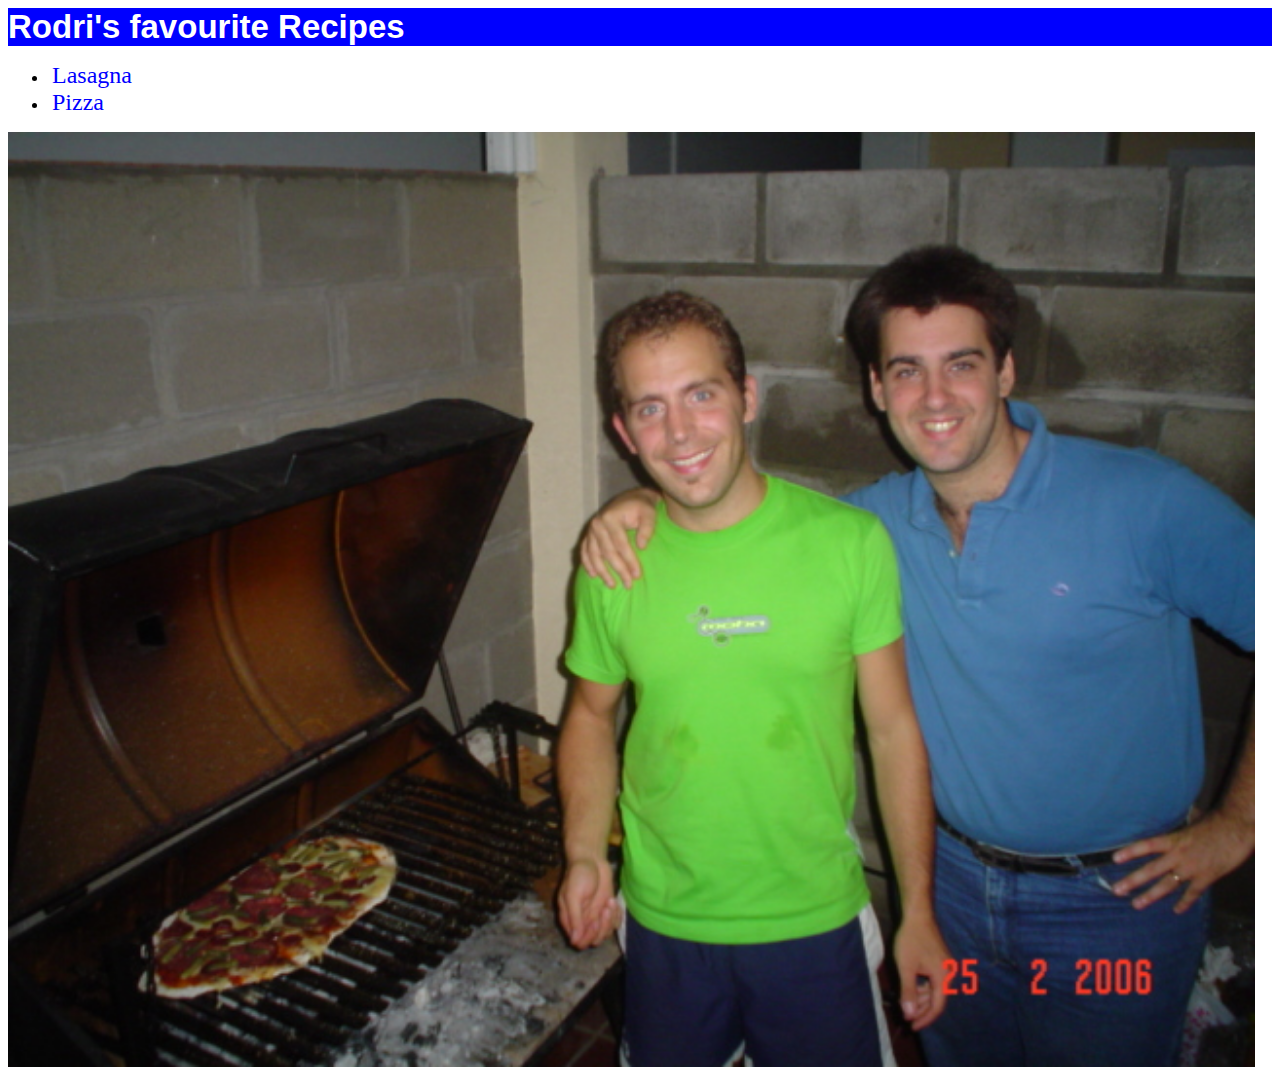
<file: index.html>
<!DOCTYPE html>
<html lang="en">
    <head>
        <meta charset="UTF-8">
        <title>Rodri's Best Recipes</title>
        <link rel="stylesheet" href="styles.css">
       
    </head>
    <body>
        <div class="title main"> Rodri's favourite Recipes </div>
        <ul>
            <li><a class="recipe" href="recipes/lasagna.html">Lasagna</a></li>
            <li><a class="recipe" href="recipes/pizza.html">Pizza</a></li>
         </ul>
        <div class="img-main">
          <img src="images/tordo pizza.jpg" alt="Rodri cocinando pizza a la parrilla con su amigo el Tordo">
        </div>
        
                
    </body>

</html>
</file>
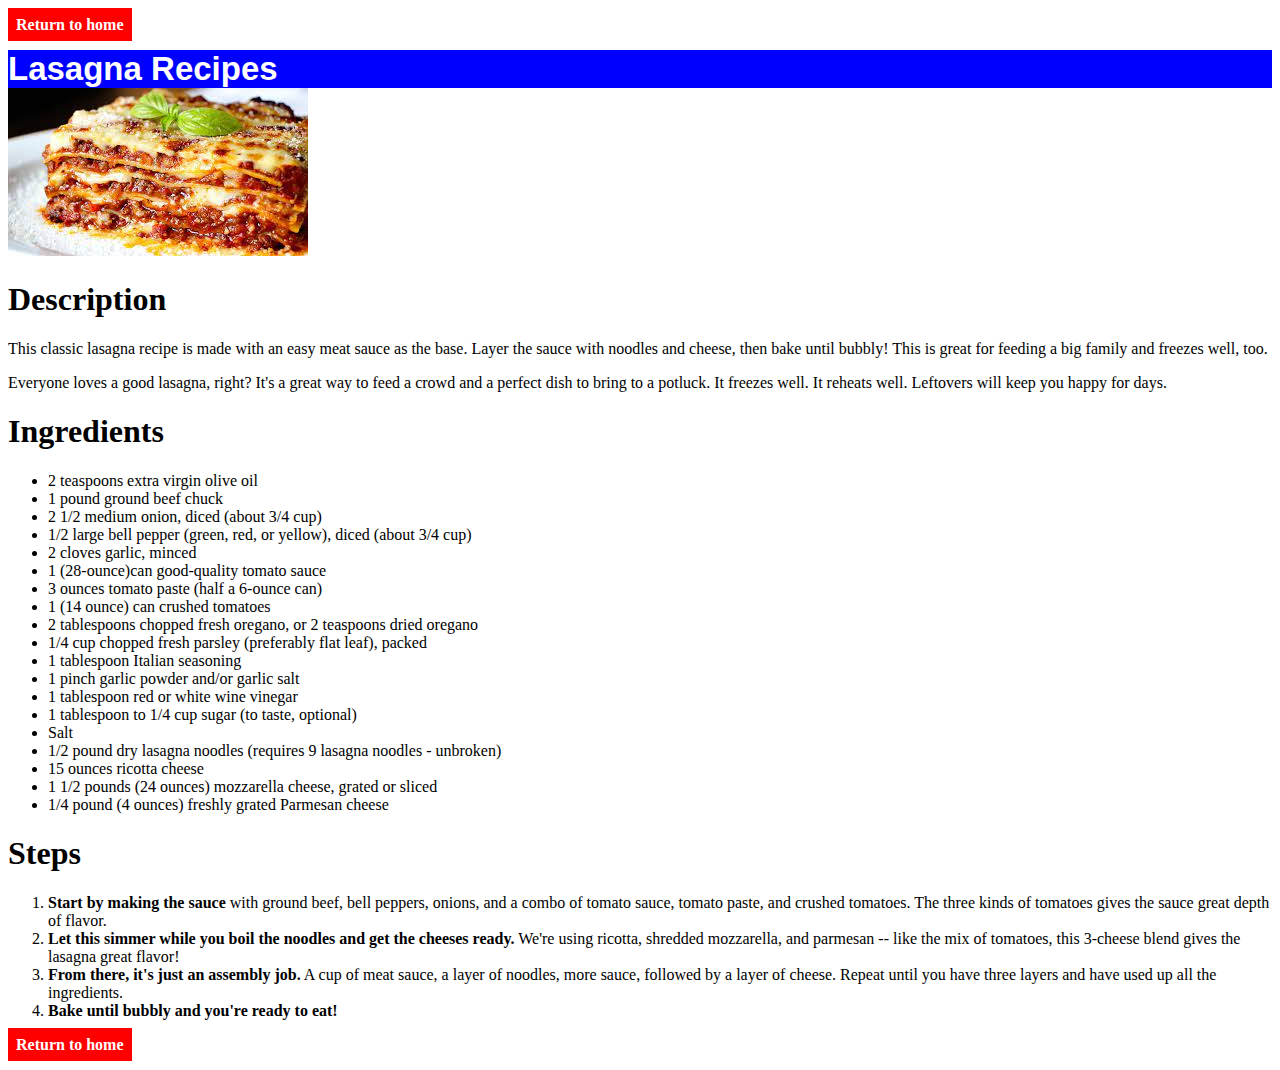
<file: recipes/lasagna.html>
<!DOCTYPE html>
<html lang="en">
    <head>
        <meta charset="UTF-8">
        <title>Lasagna Recipe</title>
        <link rel="stylesheet" href="../styles.css">

    </head>
    <body>
        <div>
            <p><a class="navbox" href="../index.html">Return to home</a></p>
        </div>
        <div class="title main"> Lasagna Recipes </div>

        <img src="../images/lasagna.jpeg">
        <h1>Description</h1>
        <p>This classic lasagna recipe is made with an easy meat sauce as the base. Layer the sauce with noodles and cheese, then bake until bubbly! This is great for feeding a big family and freezes well, too.</p>
        <p>Everyone loves a good lasagna, right? It's a great way to feed a crowd and a perfect dish to bring to a potluck. It freezes well. It reheats well. Leftovers will keep you happy for days.</p>    
        
        <h1>Ingredients</h1>
        <ul>
            <li>2 teaspoons extra virgin olive oil</li>
            <li>1 pound ground beef chuck</li>
            <li>2 1/2 medium onion, diced (about 3/4 cup)</li>
            <li>1/2 large bell pepper (green, red, or yellow), diced (about 3/4 cup)</li>
            <li>2 cloves garlic, minced</li>
            <li>1 (28-ounce)can good-quality tomato sauce
            </li>
            <li>3 ounces tomato paste (half a 6-ounce can)
            </li>
            <li>1 (14 ounce) can crushed tomatoes
            </li>
            <li>2 tablespoons chopped fresh oregano, or 2 teaspoons dried oregano</li>
            <li>1/4 cup chopped fresh parsley (preferably flat leaf), packed</li>
            <li>1 tablespoon Italian seasoning</li>
            <li>1 pinch garlic powder and/or garlic salt</li>
            <li>1 tablespoon red or white wine vinegar</li>
            <li>1 tablespoon to 1/4 cup sugar (to taste, optional)</li>
            <li>Salt</li>
            <li>1/2 pound dry lasagna noodles (requires 9 lasagna noodles - unbroken)</li>
            <li>15 ounces ricotta cheese</li>
            <li>1 1/2 pounds (24 ounces) mozzarella cheese, grated or sliced</li>
            <li>1/4 pound (4 ounces) freshly grated Parmesan cheese</li>
        </ul>
        <h1>Steps</h1>
        <ol>
            <li><b>Start by making the sauce</b> with ground beef, bell peppers, onions,
                and a combo of tomato sauce, tomato paste, and crushed tomatoes.
                The three kinds of tomatoes gives the sauce great depth of flavor.</li>
            <li><b>Let this simmer while you boil the noodles and get the cheeses ready.</b> We're using ricotta, shredded mozzarella, and parmesan -- like the mix of tomatoes, this 3-cheese blend gives the lasagna great flavor!</li>    
            <li><b>From there, it's just an assembly job.</b> A cup of meat sauce, a layer of noodles, more sauce, followed by a layer of cheese. Repeat until you have three layers and have used up all the ingredients.</li>    
            <li><b>Bake until bubbly and you're ready to eat!</b></li>
        </ol>
        
        <div>
            <p><a class="navbox" href="../index.html">Return to home</a></p>
        </div>
    

        
    
    </body>



</html>
</file>
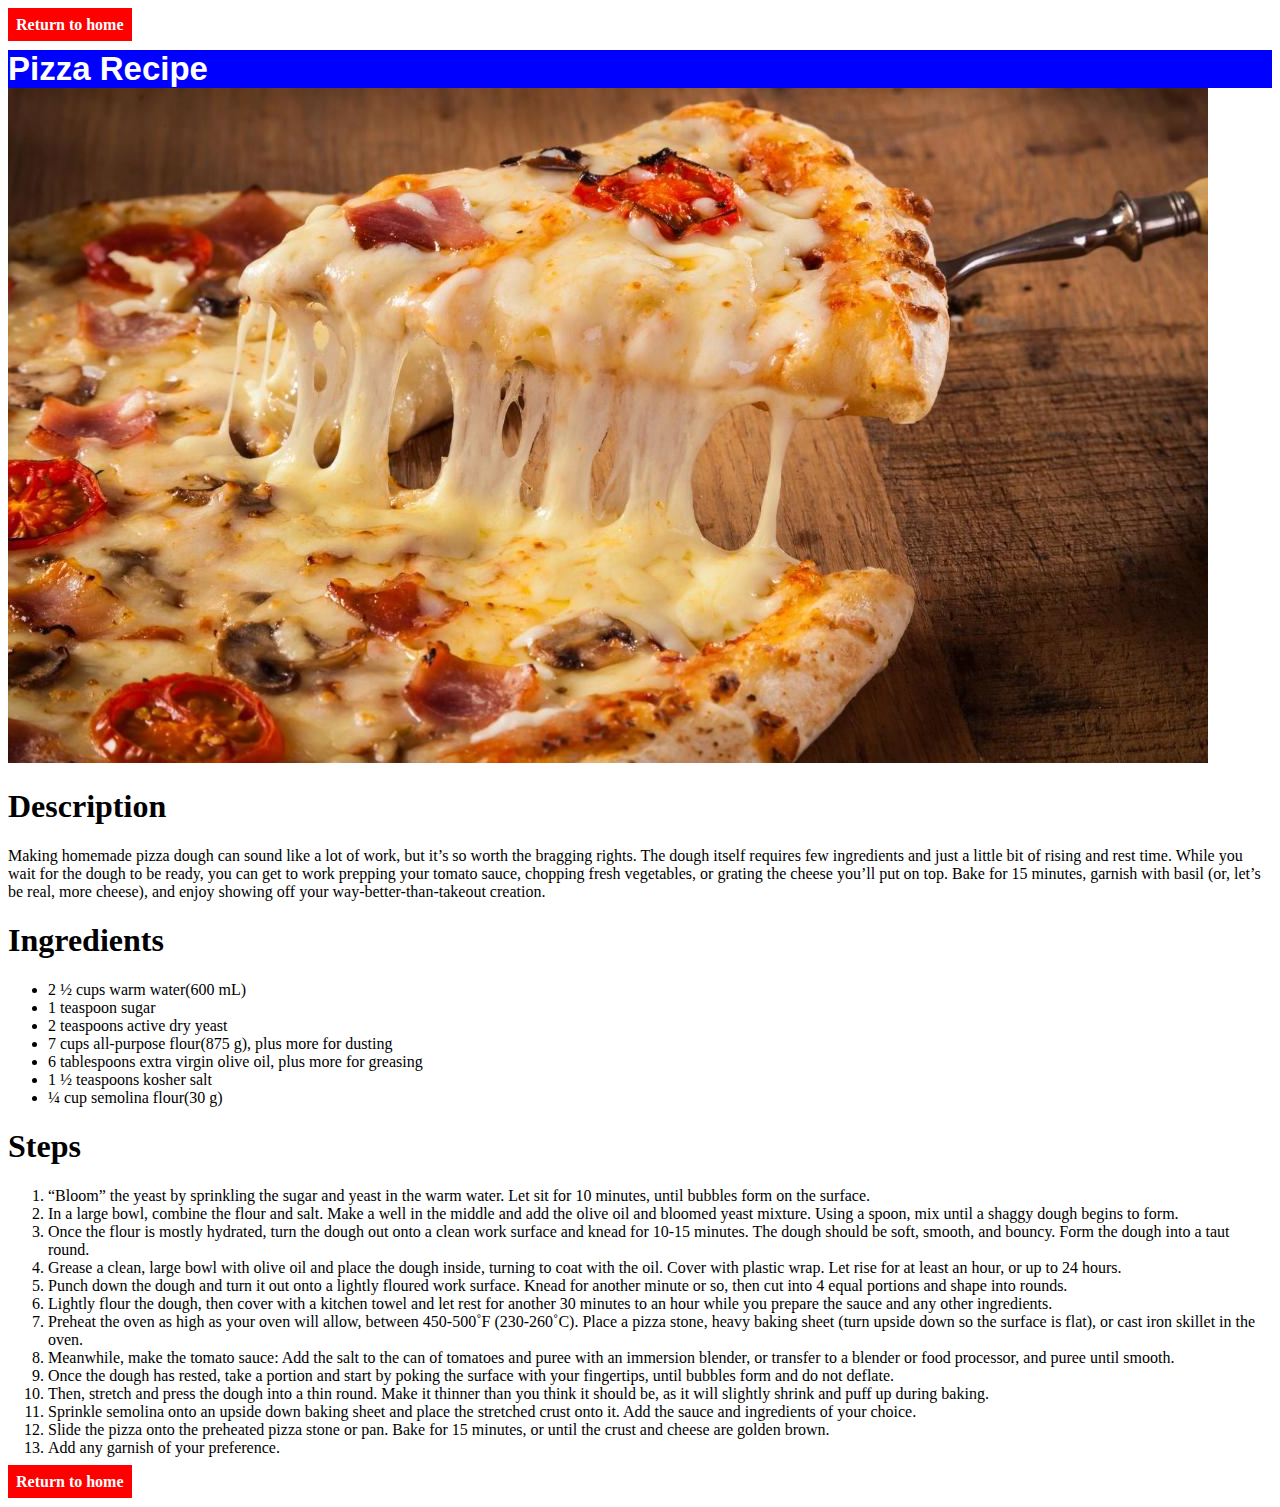
<file: recipes/pizza.html>
<!DOCTYPE html>
<html lang="en">
    <head>
        <meta charset="UTF-8">
        <title>Pizza recipe</title>
        <link rel="stylesheet" href="../styles.css">
    </head>
    <body>
        <div>
            <p><a class="navbox" href="../index.html">Return to home</a></p>
        </div>
        <div class="title main"> Pizza Recipe </div>
        <img src="../images/pizza.jpeg">
        <h1>Description</h1>
        <p>Making homemade pizza dough can sound like a lot of work, but it’s so worth the bragging rights. The dough itself requires few ingredients and just a little bit of rising and rest time. While you wait for the dough to be ready, you can get to work prepping your tomato sauce, chopping fresh vegetables, or grating the cheese you’ll put on top. Bake for 15 minutes, garnish with basil (or, let’s be real, more cheese), and enjoy showing off your way-better-than-takeout creation.</p>
        
        <h1>Ingredients</h1>
        <ul>
            <li>2 ½ cups warm water(600 mL)</li>
            <li>1 teaspoon sugar</li>
            <li>2 teaspoons active dry yeast</li>
            <li>7 cups all-purpose flour(875 g), plus more for dusting</li>
            <li>6 tablespoons extra virgin olive oil, plus more for greasing</li>
            <li>1 ½ teaspoons kosher salt</li>
            <li>¼ cup semolina flour(30 g)</li>
        </ul>
        <h1>Steps</h1>
        <ol>
            <li>“Bloom” the yeast by sprinkling the sugar and yeast in the warm water. Let sit for 10 minutes, until bubbles form on the surface.</li>

            <li>In a large bowl, combine the flour and salt. Make a well in the middle and add the olive oil and bloomed yeast mixture. Using a spoon, mix until a shaggy dough begins to form.</li>    

            <li>Once the flour is mostly hydrated, turn the dough out onto a clean work surface and knead for 10-15 minutes. The dough should be soft, smooth, and bouncy. Form the dough into a taut round.</li>

            <li>Grease a clean, large bowl with olive oil and place the dough inside, turning to coat with the oil. Cover with plastic wrap. Let rise for at least an hour, or up to 24 hours.</li>
            <li>Punch down the dough and turn it out onto a lightly floured work surface. Knead for another minute or so, then cut into 4 equal portions and shape into rounds.</li>
            <li>Lightly flour the dough, then cover with a kitchen towel and let rest for another 30 minutes to an hour while you prepare the sauce and any other ingredients.</li>
            <li>Preheat the oven as high as your oven will allow, between 450-500˚F (230-260˚C). Place a pizza stone, heavy baking sheet (turn upside down so the surface is flat), or cast iron skillet in the oven.</li>
            <li>Meanwhile, make the tomato sauce: Add the salt to the can of tomatoes and puree with an immersion blender, or transfer to a blender or food processor, and puree until smooth.</li>
            <li>Once the dough has rested, take a portion and start by poking the surface with your fingertips, until bubbles form and do not deflate.</li>
            <li>Then, stretch and press the dough into a thin round. Make it thinner than you think it should be, as it will slightly shrink and puff up during baking.</li>
            <li>Sprinkle semolina onto an upside down baking sheet and place the stretched crust onto it. Add the sauce and ingredients of your choice.</li>
            <li>Slide the pizza onto the preheated pizza stone or pan. Bake for 15 minutes, or until the crust and cheese are golden brown.</li>
            <li>Add any garnish of your preference.</li>            
        </ol>
        <div>
            <p><a class="navbox" href="../index.html">Return to home</a></p>
        </div>
    
    </body>


    

</html>
</file>
<file: styles.css>
.title {
    font-family: 'Segoe UI', Tahoma, Geneva, Verdana, sans-serif;
}

.main { 
    color:white;
    background-color: blue;
    text-align: left;
    font-weight: bold;
    font-size: 33px;

}

.navbox {
    font-size: 1rem;
    background: red;
    color: white;
    padding: 8px;
    font-weight: 600;
    text-decoration: none;
    display: flexbox;
    width:100%;
}

.recipe {
    text-decoration: none;
    font-size: 24px;
    font-weight: 400;
    color: blue;
    text-align: left;
    padding: 4px 4px;
   
}

.img-main img {
    text-align: right;
    width: 1247px;
}
</file>
